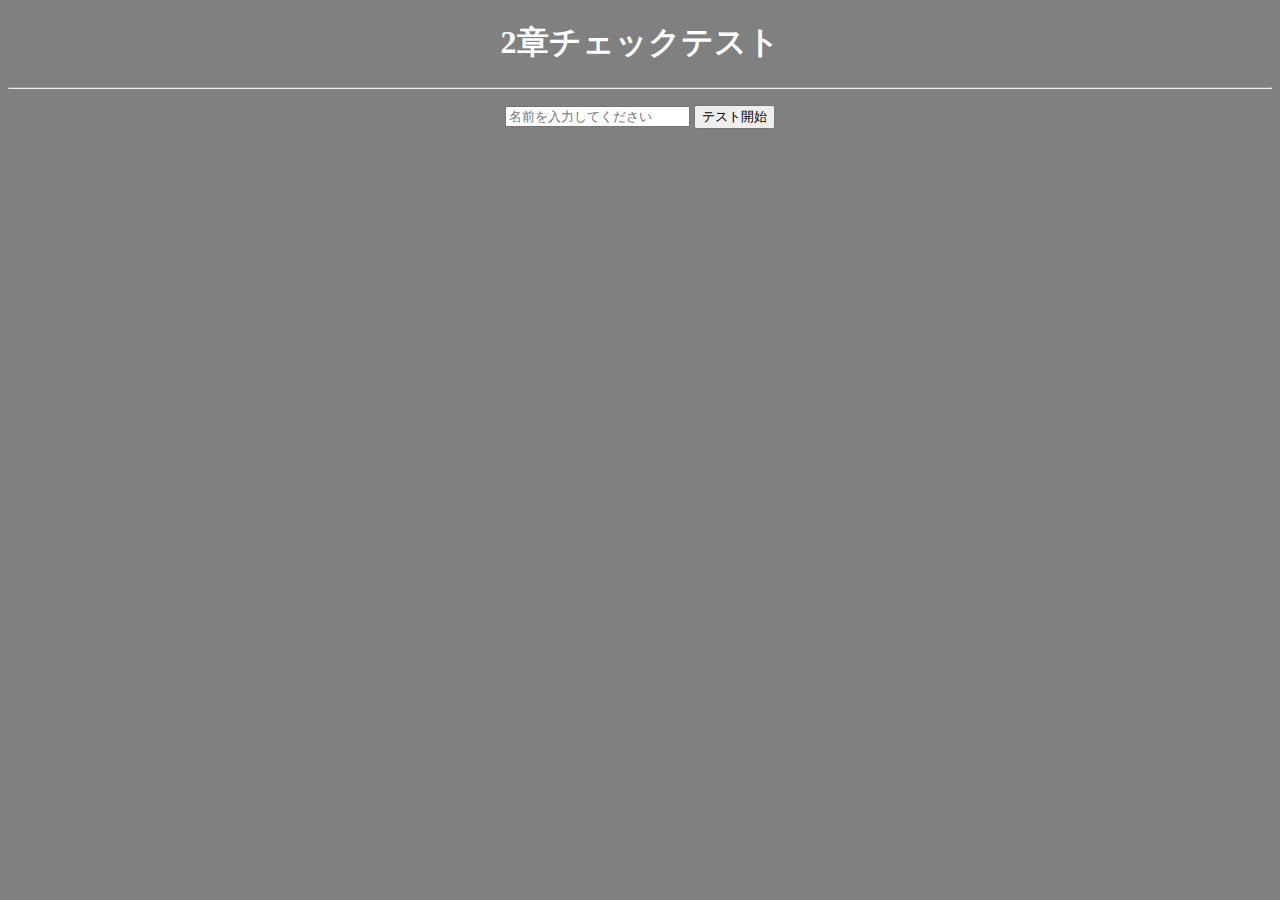
<file: 3-4/index.html>
<!DOCTYPE html>
<html lang="ja">
<head>
  <meta charset="UTF-8">
  <meta http-equiv="X-UA-Compatible" content="IE=edge">
  <meta name="viewport" content="width=device-width, initial-scale=1">
  <title>2章チェックテスト</title>
  <link rel="stylesheet" href="style.css">
</head>
<body>
  <h1>2章チェックテスト</h1>
  <hr>
  <!--名前を入力してquestion.phpに移動するフォームを作成-->
  <form action="question.php" method="post">
    <p>
      <input type="text" name="name" placeholder="名前を入力してください">
      <input type="submit" value="テスト開始">
    </p>
  </form>
</body>
</html>
</file>
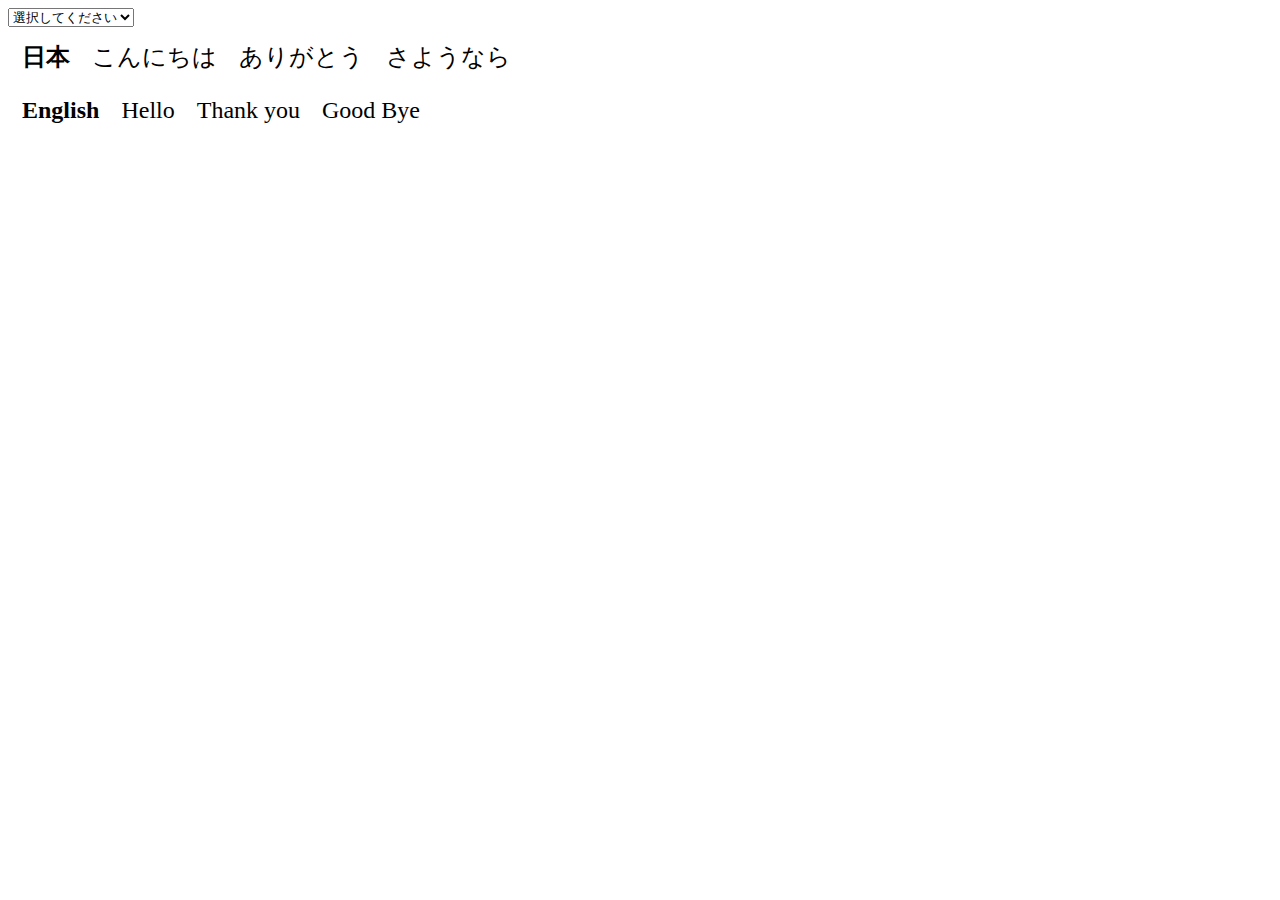
<file: 8/index.html>
<!DOCTYPE html>
<html lang="en">
<head>
    <meta charset="UTF-8">
    <meta name="viewport" content="width=device-width, initial-scale=1.0">
    <title>Document</title>
    <style>
        table {
            font-size: 1.5em;
            text-align: center;
        }

        th, td {
            padding : 10px;
        }

    </style>
</head>
<body>
    <select onchange="changeLang()">
        <option id="select">選択してください</option>
        <option id="selected_jpn">日本語</option>
        <option id="selected_en">English</option>
        <option id="selected_all">全て表示</option>
    </select>
    <table>
        <tr id="japanese" style="display:block">
            <th>日本</th>
            <td>こんにちは</td>
            <td>ありがとう</td>
            <td>さようなら</td>
        </tr>
        <tr id="english" style="display:block">
            <th>English</th>
            <td>Hello</td>
            <td>Thank you</td>
            <td>Good Bye</td>
        </tr>
    </table>

    <script>
        //①onchangeで使用されている関数の中身を実装してください。
        function changeLang(){
            let select = document.querySelector("select").value;
            let japanese = document.querySelector("#japanese");
            let english = document.querySelector("#english");

            if (select == '日本語') {
                japanese.style.display = 'block';
                english.style.display = 'none';
            } else if (select == 'English'){
                japanese.style.display = 'none';
                english.style.display = 'block';
            } else {
                japanese.style.display = 'block';
                english.style.display = 'block';
            }
        }
    </script>
</body>
</html>
</file>
<file: 3-4/style.css>
body {
  background-color: gray;
  color: white;
  text-align:center;
}
</file>
